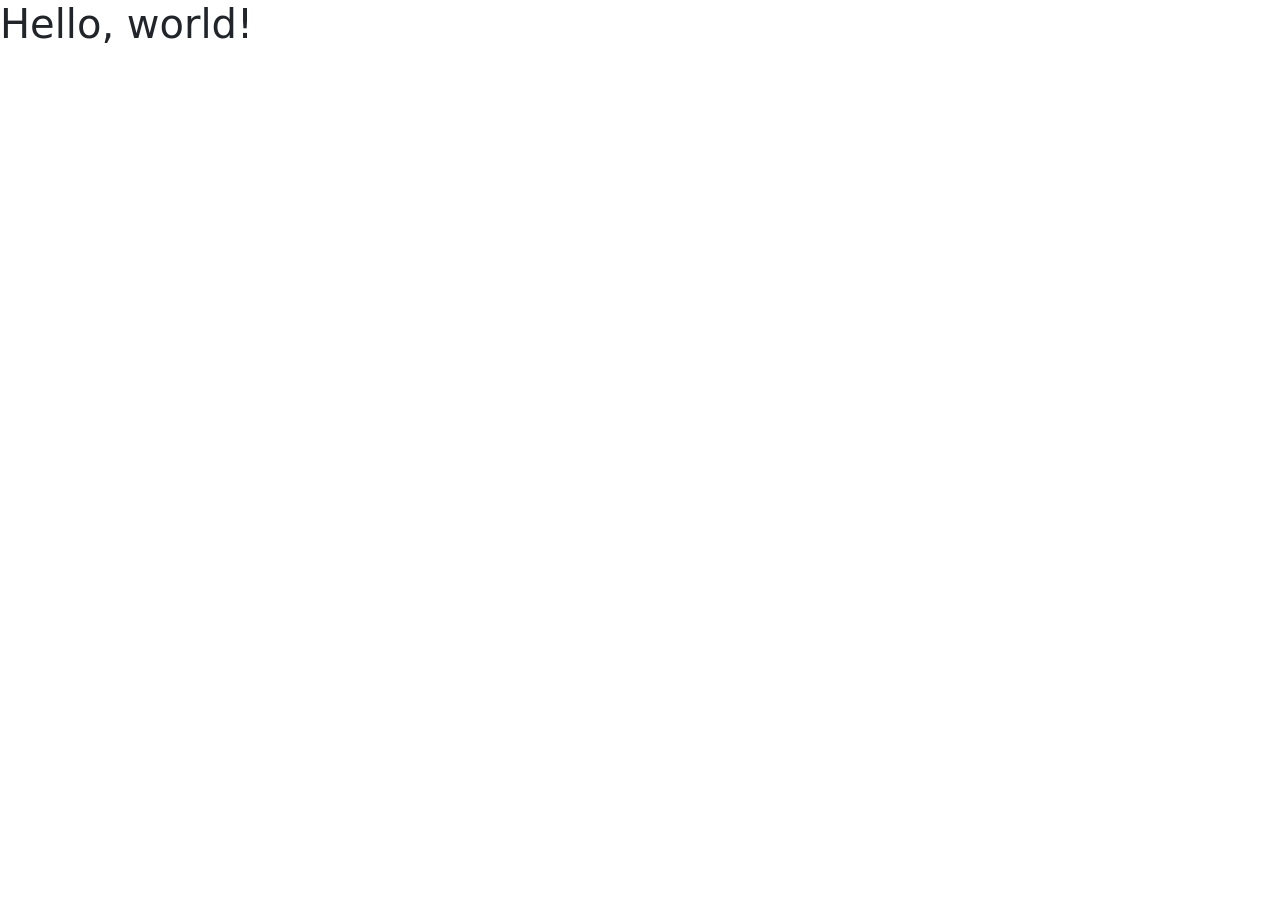
<file: templates/bs.html>
<!doctype html>
<html lang="en">
  <head>
    <!-- Required meta tags -->
    <meta charset="utf-8">
    <meta name="viewport" content="width=device-width, initial-scale=1">

    <!-- Bootstrap CSS -->
    <link href="https://cdn.jsdelivr.net/npm/bootstrap@5.0.2/dist/css/bootstrap.min.css" rel="stylesheet" integrity="sha384-EVSTQN3/azprG1Anm3QDgpJLIm9Nao0Yz1ztcQTwFspd3yD65VohhpuuCOmLASjC" crossorigin="anonymous">

    <title>Hello, world!</title>
  </head>
  <body>
    <h1>Hello, world!</h1>

    <!-- Optional JavaScript; choose one of the two! -->

    <!-- Option 1: Bootstrap Bundle with Popper -->
    <script src="https://cdn.jsdelivr.net/npm/bootstrap@5.0.2/dist/js/bootstrap.bundle.min.js" integrity="sha384-MrcW6ZMFYlzcLA8Nl+NtUVF0sA7MsXsP1UyJoMp4YLEuNSfAP+JcXn/tWtIaxVXM" crossorigin="anonymous"></script>

    <!-- Option 2: Separate Popper and Bootstrap JS -->
    <!--
    <script src="https://cdn.jsdelivr.net/npm/@popperjs/core@2.9.2/dist/umd/popper.min.js" integrity="sha384-IQsoLXl5PILFhosVNubq5LC7Qb9DXgDA9i+tQ8Zj3iwWAwPtgFTxbJ8NT4GN1R8p" crossorigin="anonymous"></script>
    <script src="https://cdn.jsdelivr.net/npm/bootstrap@5.0.2/dist/js/bootstrap.min.js" integrity="sha384-cVKIPhGWiC2Al4u+LWgxfKTRIcfu0JTxR+EQDz/bgldoEyl4H0zUF0QKbrJ0EcQF" crossorigin="anonymous"></script>
    -->
  </body>
</html>
</file>
